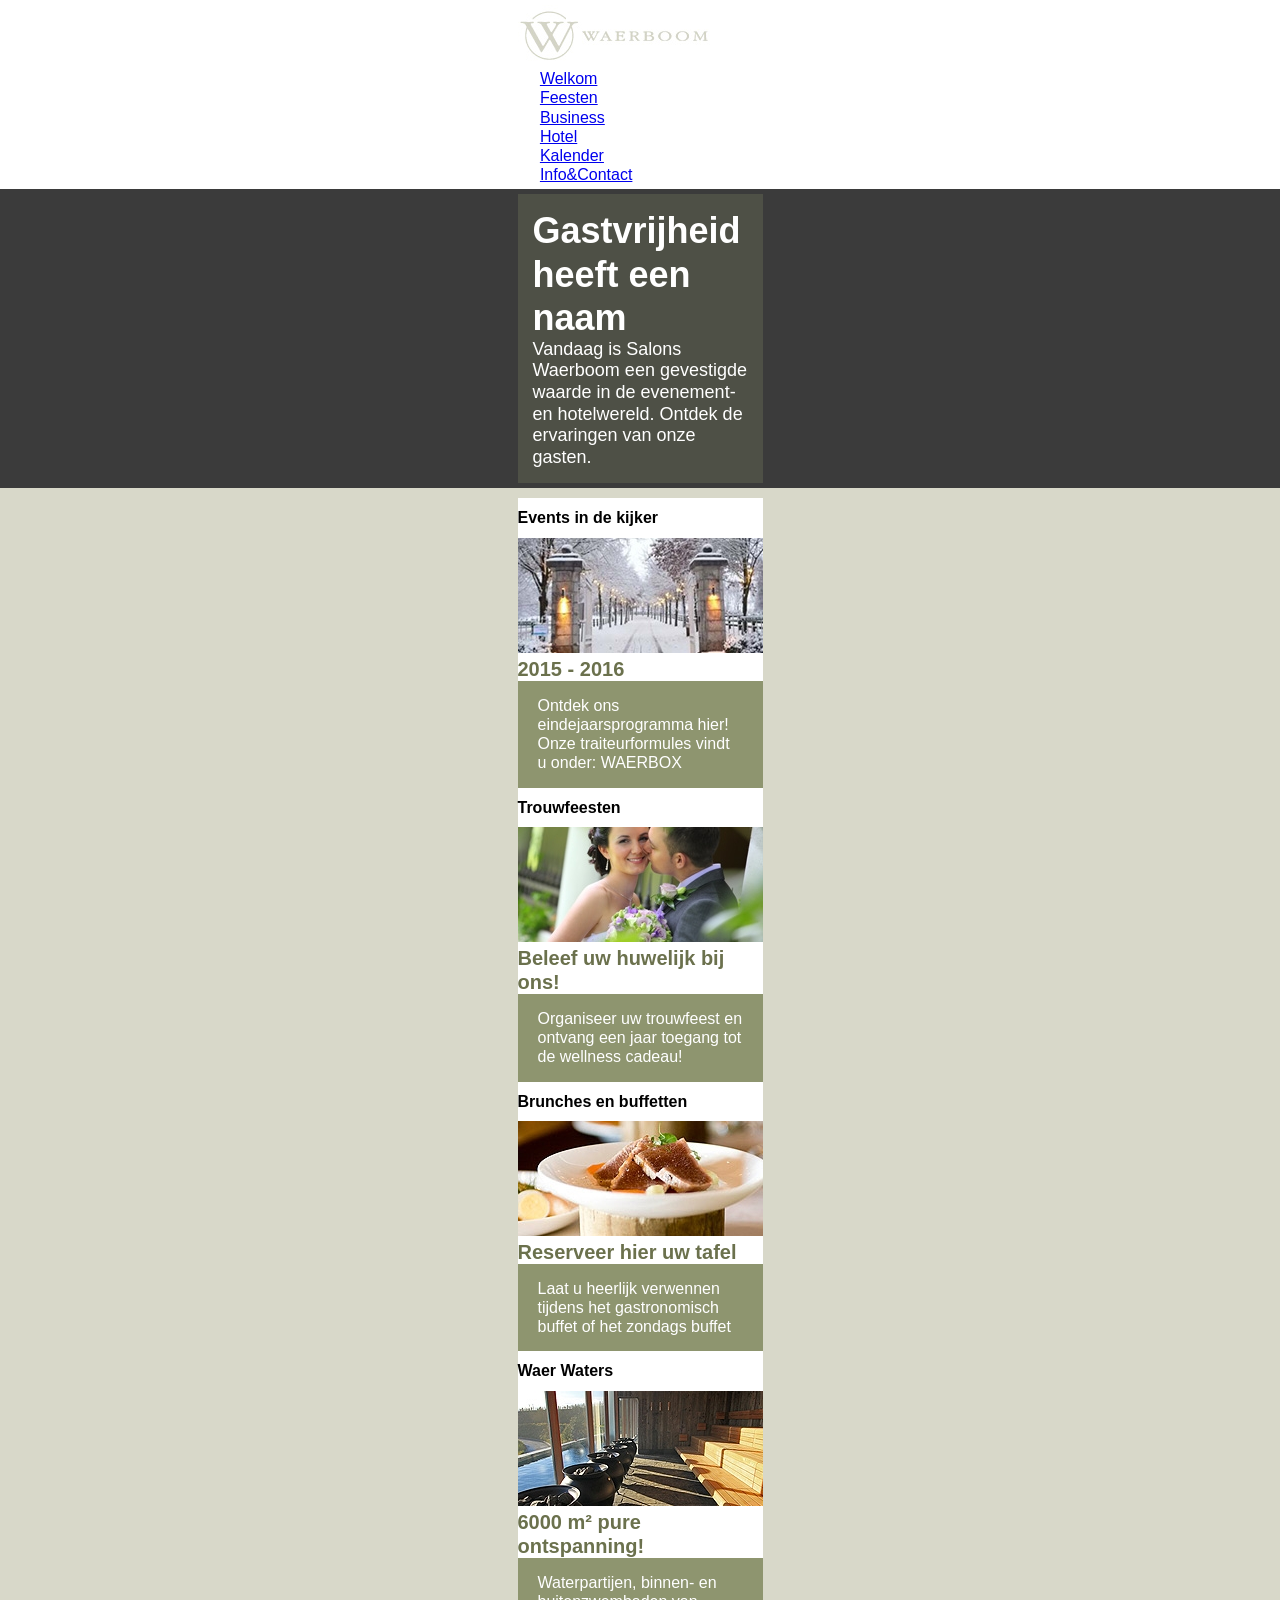
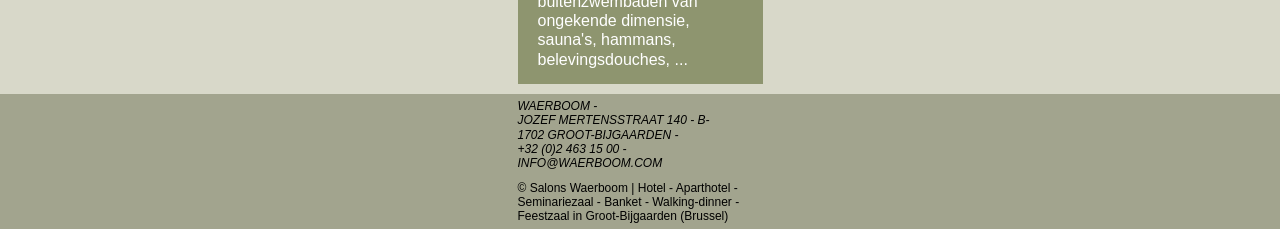
<file: salonswaerboom/index.html>
<!DOCTYPE html>
<html lang="nl">

<head>
  <meta charset="UTF-8">
  <meta name="viewport" content="width=device-width, initial-scale=1.0">
  <title>Salons Waerboom</title>
  <link rel="stylesheet" href="css/reset_browser_styles.css">
  <link rel="stylesheet" type="text/css" href="css/waerboom.css">
</head>

<body>
  <header>
    <div class="content_wrapper">
      <img src="images/logo.jpg" alt="logo">
      <nav>
        <ul>
          <li><a href="#">Welkom</a></li>
          <li><a href="#">Feesten</a></li>
          <li><a href="#">Business</a></li>
          <li><a href="#">Hotel</a></li>
          <li><a href="#">Kalender</a></li>
          <li><a href="#">Info&amp;Contact</a></li>
        </ul>
      </nav>
    </div>
  </header>
  <section class="jumbotron">
    <div class="content_wrapper">
      <article>
        <h1>Gastvrijheid heeft een naam</h1>
        <p>
          Vandaag is Salons Waerboom een gevestigde waarde in de evenement- en
          hotelwereld. Ontdek de ervaringen van onze gasten.
        </p>
      </article>
    </div>
  </section>
  <section class="articles">
    <div class="content_wrapper">
      <article>
        <header>
          <h2>Events in de kijker</h2>
          <img src="images/thumb_1.jpg" alt="events">
          <strong>2015 - 2016</strong>
        </header>
        <p>
          Ontdek ons eindejaarsprogramma hier!<br>
          Onze traiteurformules vindt u onder: WAERBOX
        </p>
      </article>
      <article>
        <header>
          <h2>Trouwfeesten</h2>
          <img src="images/thumb_2.jpg" alt="trouwfeesten">
          <strong>Beleef uw huwelijk bij ons!</strong>
        </header>
        <p>
          Organiseer uw trouwfeest en ontvang een jaar toegang tot de wellness
          cadeau!
        </p>
      </article>
      <article>
        <header>
          <h2>Brunches en buffetten</h2>
          <img src="images/thumb_3.jpg" alt="brunches en buffetten">
          <strong>Reserveer hier uw tafel</strong>
        </header>
        <p>
          Laat u heerlijk verwennen tijdens het gastronomisch buffet of het
          zondags buffet
        </p>
      </article>
      <article>
        <header>
          <h2>Waer Waters</h2>
          <img src="images/thumb_4.jpg" alt="welness">
          <strong>6000 m² pure ontspanning!</strong>
        </header>
        <p>
          Waterpartijen, binnen- en buitenzwembaden van ongekende dimensie,
          sauna's, hammans, belevingsdouches, ...
        </p>
      </article>
    </div>
  </section>
  <footer>
    <address>
      <div class="content_wrapper">
        WAERBOOM - 
        JOZEF&nbsp;MERTENSSTRAAT&nbsp;140&nbsp;- 
        B-1702&nbsp;GROOT-BIJGAARDEN&nbsp;- 
        +32&nbsp;(0)2&nbsp;463&nbsp;15&nbsp;00&nbsp;- 
        INFO@WAERBOOM.COM
      </div>
    </address>
    <small>
      <div class="content_wrapper">      
        &copy; Salons Waerboom | Hotel - Aparthotel - Seminariezaal - Banket -
        Walking-dinner&nbsp;- Feestzaal in Groot-Bijgaarden (Brussel)
      </div>
    </small>
  </footer>
</body>

</html>
</file>
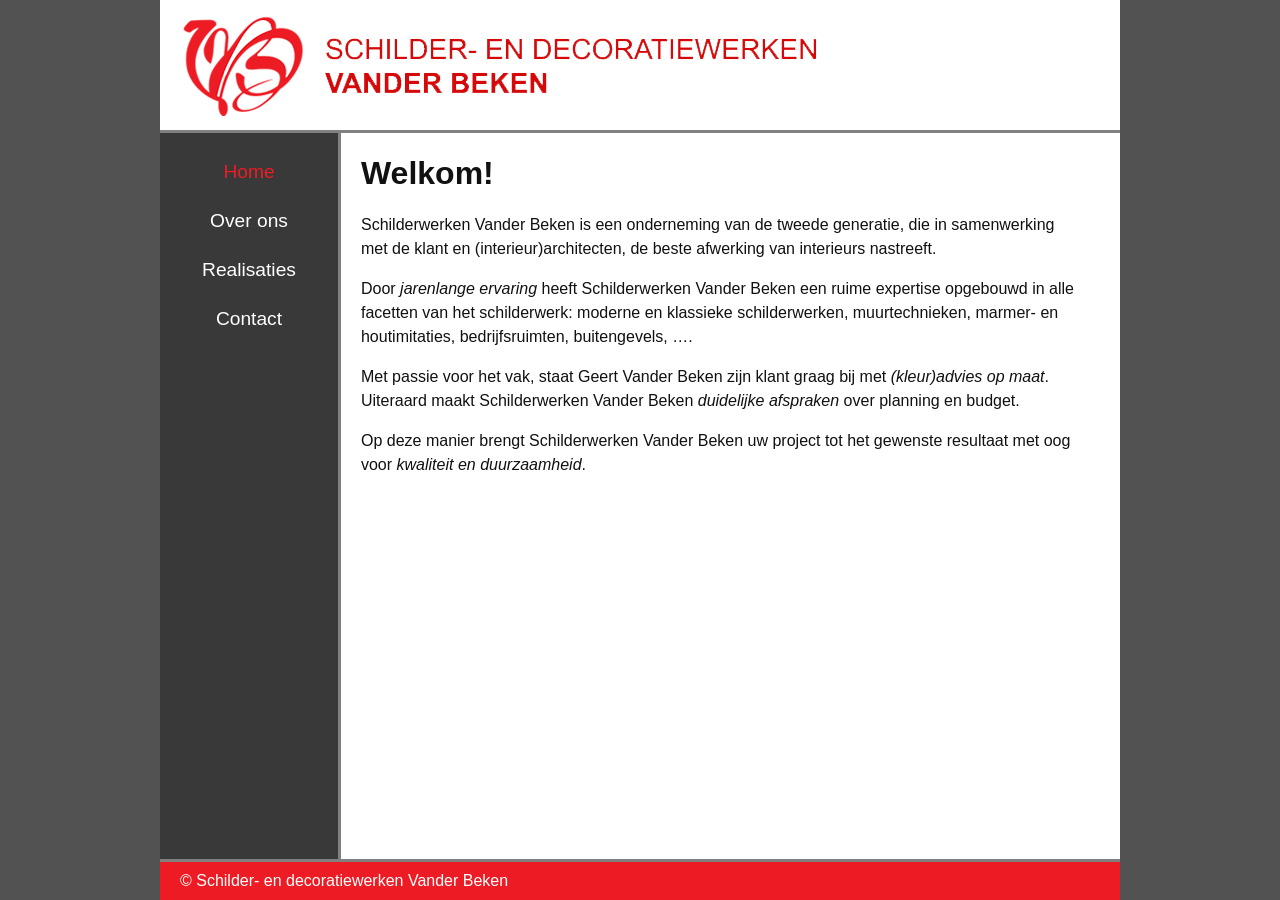
<file: vanderbeken/index.html>
<!DOCTYPE html>
<html lang="nl">

<head>
  <meta charset="UTF-8">
  <meta name="viewport" content="width=device-width,initial-scale=1.0,user-scalable=yes">
  <title>Schilderwerken Vander Beken</title>
  <link href="css/main.css" rel="stylesheet">
</head>

<body>
  <div class="container">
    <header>
      <picture>
        <source srcset="assets/images/schilderwerkenvanderbeken_logo.png" media="(min-width:696px)">
        <img src="assets/images/logo_small.png" alt="Vander Beken Logo" />
      </picture>
    </header>
    <nav>
      <ul>
        <li><a>Home</a></li>
        <li><a href="over_ons.html">Over ons</a></li>
        <li><a href="realisaties.html">Realisaties</a></li>
        <li><a href="contact.html">Contact</a></li>
      </ul>
    </nav>
    <main>
      <h1>Welkom!</h1>
      <p>Schilderwerken Vander Beken is een onderneming van de tweede generatie, die in samenwerking met de klant
        en (interieur)architecten, de beste afwerking van interieurs nastreeft.</p>
      <p>Door <em>jarenlange ervaring</em> heeft Schilderwerken Vander Beken een ruime expertise opgebouwd in alle
        facetten van het schilderwerk: moderne en klassieke schilderwerken, muurtechnieken, marmer- en
        houtimitaties, bedrijfsruimten, buitengevels,
        ….
      </p>
      <p>Met passie voor het vak, staat Geert Vander Beken zijn klant graag bij met <em>(kleur)advies op
          maat</em>. Uiteraard maakt Schilderwerken Vander Beken <em>duidelijke afspraken</em> over planning
        en budget.</p>
      <p>Op deze manier brengt Schilderwerken Vander Beken uw project tot het gewenste resultaat met oog voor
        <em>kwaliteit en duurzaamheid</em>.
      </p>
    </main>
    <footer>
      &copy; Schilder- en decoratiewerken Vander Beken
    </footer>
  </div>

</body>

</html>
</file>
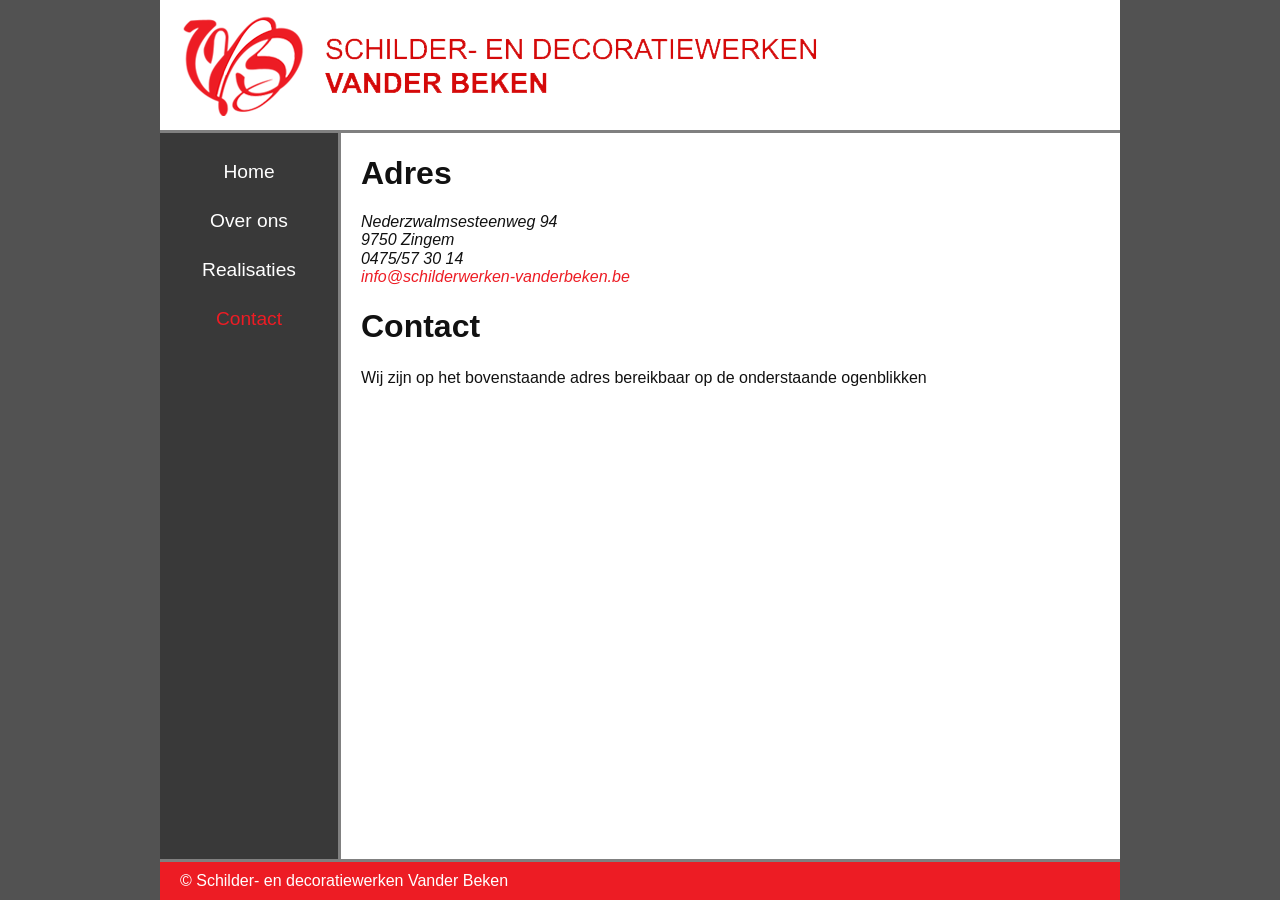
<file: vanderbeken/contact.html>
<!DOCTYPE html>
<html lang="nl">

<head>
  <meta charset="UTF-8">
  <meta name="viewport" content="width=device-width,initial-scale=1.0,user-scalable=yes">
  <title>Schilderwerken Vander Beken</title>
  <link href="css/main.css" rel="stylesheet">
</head>

<body>
  <div class="container">
    <header>
      <picture>
        <source srcset="assets/images/schilderwerkenvanderbeken_logo.png" media="(min-width:696px)">
        <img src="assets/images/logo_small.png" alt="Vander Beken Logo" />
      </picture>
    </header>
    <nav>
      <ul>
        <li><a href="index.html">Home</a></li>
        <li><a href="over_ons.html">Over ons</a></li>
        <li><a href="realisaties.html">Realisaties</a></li>
        <li><a>Contact</a></li>
      </ul>
    </nav>
    <main>
      <h1>Adres</h1>
      <address>
        Nederzwalmsesteenweg 94 <br /> 9750 Zingem <br /> 0475/57 30 14 <br />
        <a href="mailto:info@test.be">info@schilderwerken-vanderbeken.be</a>
      </address>
      <h1>Contact</h1>
      <p>Wij zijn op het bovenstaande adres bereikbaar op de onderstaande ogenblikken</p>
    </main>
    <footer>
      &copy; Schilder- en decoratiewerken Vander Beken
    </footer>
  </div>
</body>

</html>
</file>
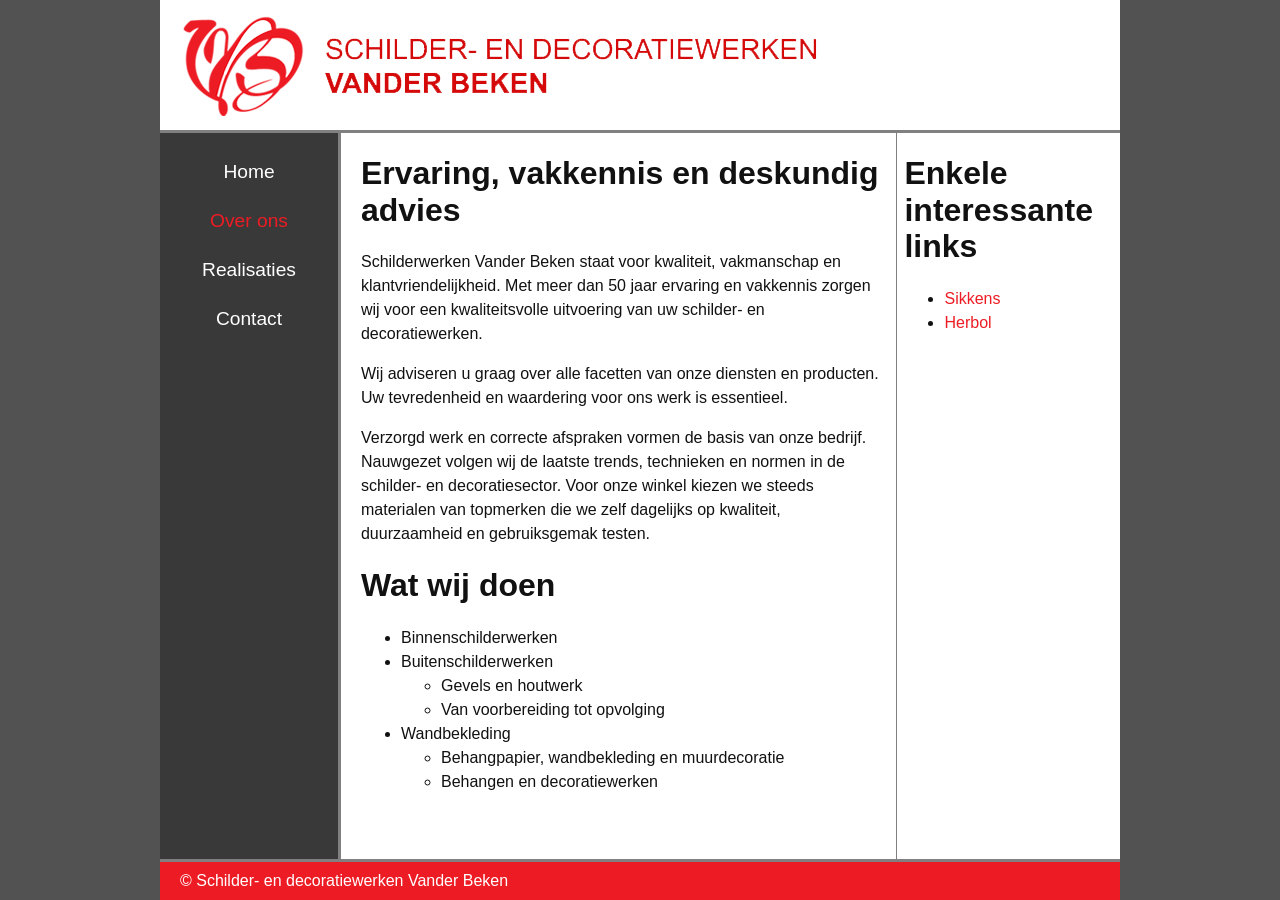
<file: vanderbeken/over_ons.html>
<!DOCTYPE html>
<html lang="nl">

<head>
  <meta charset="UTF-8">
  <meta name="viewport" content="width=device-width,initial-scale=1.0,user-scalable=yes">
  <title>Schilderwerken Vander Beken</title>
  <link href="css/main.css" rel="stylesheet">
</head>

<body>
  <div class="container">
    <header>
      <picture>
        <source srcset="assets/images/schilderwerkenvanderbeken_logo.png" media="(min-width:696px)">
        <img src="assets/images/logo_small.png" alt="Vander Beken Logo" />
      </picture>
    </header>
    <nav>
      <ul>
        <li><a href="index.html">Home</a></li>
        <li><a>Over ons</a></li>
        <li><a href="realisaties.html">Realisaties</a></li>
        <li><a href="contact.html">Contact</a></li>
      </ul>
    </nav>
    <main id="over_ons">
      <section>
        <h1>Ervaring, vakkennis en deskundig advies</h1>
        <p>Schilderwerken Vander Beken staat voor kwaliteit, vakmanschap en klantvriendelijkheid. Met meer dan
          50 jaar ervaring en vakkennis zorgen wij voor een kwaliteitsvolle uitvoering van uw schilder- en
          decoratiewerken.</p>
        <p>Wij adviseren u graag over alle facetten van onze diensten en producten. Uw tevredenheid en
          waardering voor ons werk is essentieel.</p>
        <p>Verzorgd werk en correcte afspraken vormen de basis van onze bedrijf. Nauwgezet volgen wij de laatste
          trends, technieken en normen in de schilder- en decoratiesector. Voor onze winkel kiezen we steeds
          materialen van topmerken die we zelf dagelijks
          op kwaliteit, duurzaamheid en gebruiksgemak testen.</p>
        <h1>Wat wij doen</h1>
        <ul>
          <li>Binnenschilderwerken</li>
          <li>Buitenschilderwerken
            <ul>
              <li>Gevels en houtwerk</li>
              <li>Van voorbereiding tot opvolging</li>
            </ul>
          </li>
          <li>Wandbekleding
            <ul>
              <li>Behangpapier, wandbekleding en muurdecoratie</li>
              <li>Behangen en decoratiewerken</li>
            </ul>
          </li>
        </ul>
      </section>
      <aside>
        <h1>Enkele interessante links</h1>
        <ul>
          <li><a href="http://www.sikkens.be">Sikkens</a></li>
          <li><a href="http://www.herbol.be">Herbol</a></li>
        </ul>
      </aside>
    </main>
    <footer>
      &copy; Schilder- en decoratiewerken Vander Beken
    </footer>
  </div>

</body>

</html>
</file>
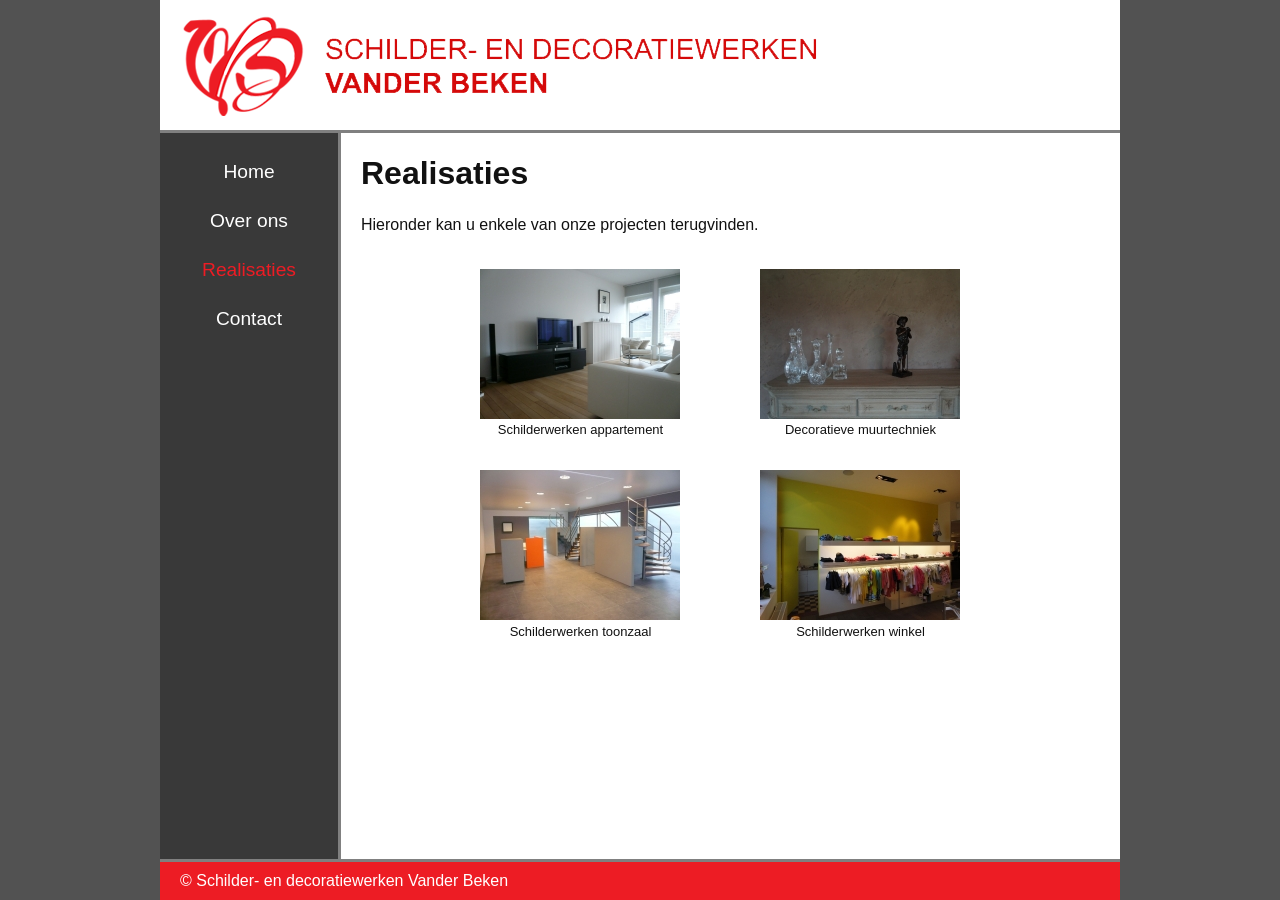
<file: vanderbeken/realisaties.html>
<!DOCTYPE html>
<html lang="nl">

<head>
  <meta charset="UTF-8">
  <meta name="viewport" content="width=device-width,initial-scale=1.0,user-scalable=yes">
  <title>Schilderwerken Vander Beken</title>
  <link href="css/main.css" rel="stylesheet">
</head>

<body>
  <div class="container">
    <header>
      <picture>
        <source srcset="assets/images/schilderwerkenvanderbeken_logo.png" media="(min-width:696px)">
        <img src="assets/images/logo_small.png" alt="Vander Beken Logo" />
      </picture>
    </header>
    <nav>
      <ul>
        <li><a href="index.html">Home</a></li>
        <li><a href="over_ons.html">Over ons</a></li>
        <li><a>Realisaties</a></li>
        <li><a href="contact.html">Contact</a></li>
      </ul>
    </nav>
    <main>
      <h1>Realisaties</h1>
      <p>Hieronder kan u enkele van onze projecten terugvinden.</p>
      <div id="fotos_realisaties">
        <figure>
          <a href="realisaties/schilderwerken_appartement.html"><img src="assets/thumbs/thumb_appartement.jpg"
              alt="thumb_appartement" /></a>
          <figcaption>Schilderwerken appartement</figcaption>
        </figure>
        <figure>
          <a href="realisaties/schilderwerken_muurtechniek.html"><img src="assets/thumbs/thumb_muurtechniek.jpg"
              alt="thumb_muurtechniek" /></a>
          <figcaption>Decoratieve muurtechniek</figcaption>
        </figure>
        <figure>
          <a href="realisaties/schilderwerken_toonzaal.html"><img src="assets/thumbs/thumb_toonzaal.jpg"
              alt="thumb_toonzaal" /></a>
          <figcaption>Schilderwerken toonzaal</figcaption>
        </figure>
        <figure>
          <a href="realisaties/schilderwerken_winkel.html"><img src="assets/thumbs/thumb_winkel.jpg"
              alt="thumb_winkel" /></a>
          <figcaption>Schilderwerken winkel</figcaption>
        </figure>
      </div>
    </main>
    <footer>
      &copy; Schilder- en decoratiewerken Vander Beken
    </footer>
  </div>
</body>

</html>
</file>
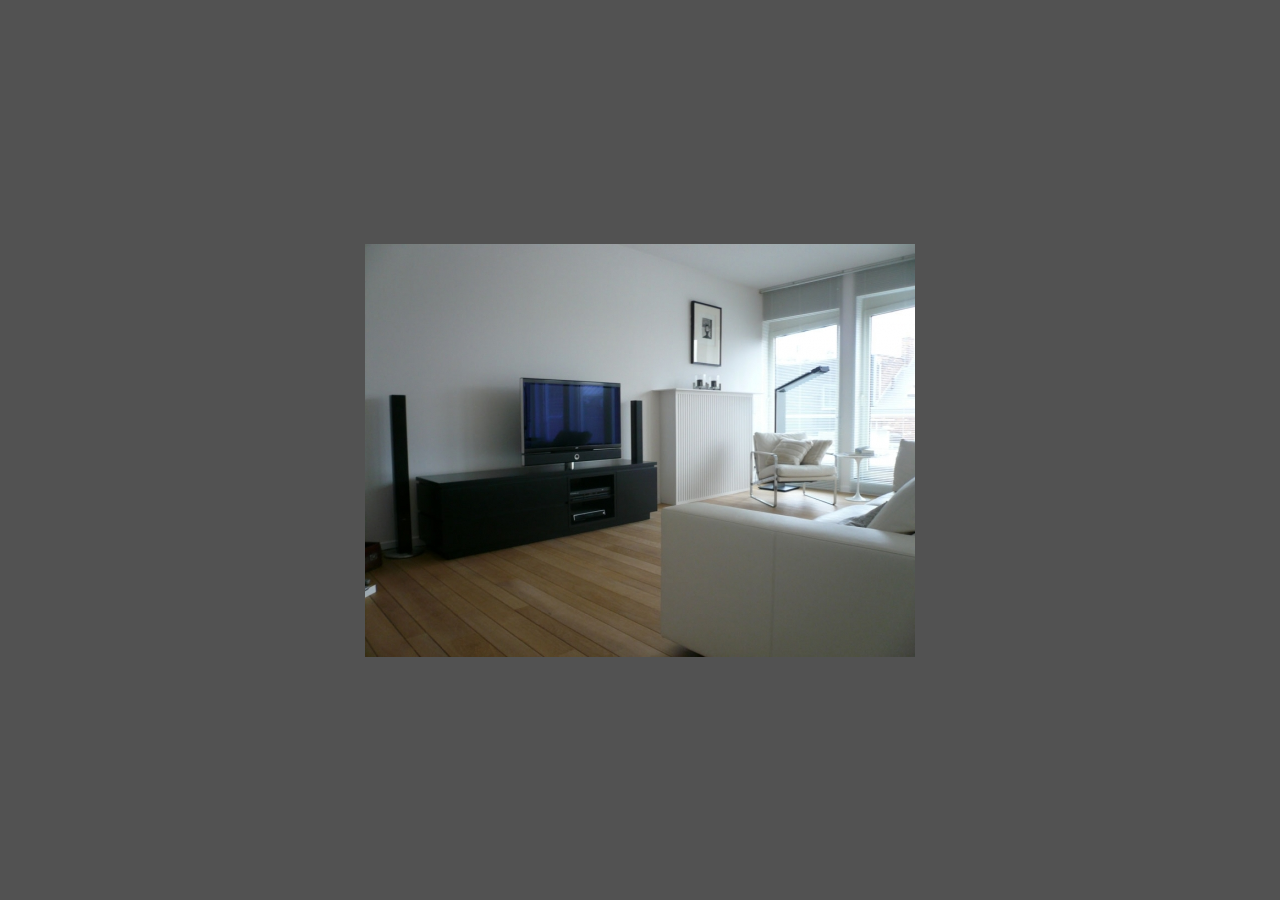
<file: vanderbeken/realisaties/schilderwerken_appartement.html>
<!DOCTYPE html>
<html>

<head>  
  <meta charset="UTF-8">
  <meta name="viewport" content="width=device-width,initial-scale=1.0,user-scalable=yes">
  <title>Schilderwerken Vander Beken</title>
  <link href="../css/main.css" rel="stylesheet">
</head>

<body>
  <div class="fotocenter">
    <img src="../assets/images/appartement.jpg" alt="appartement" />
  </div>
</body>

</html>
</file>
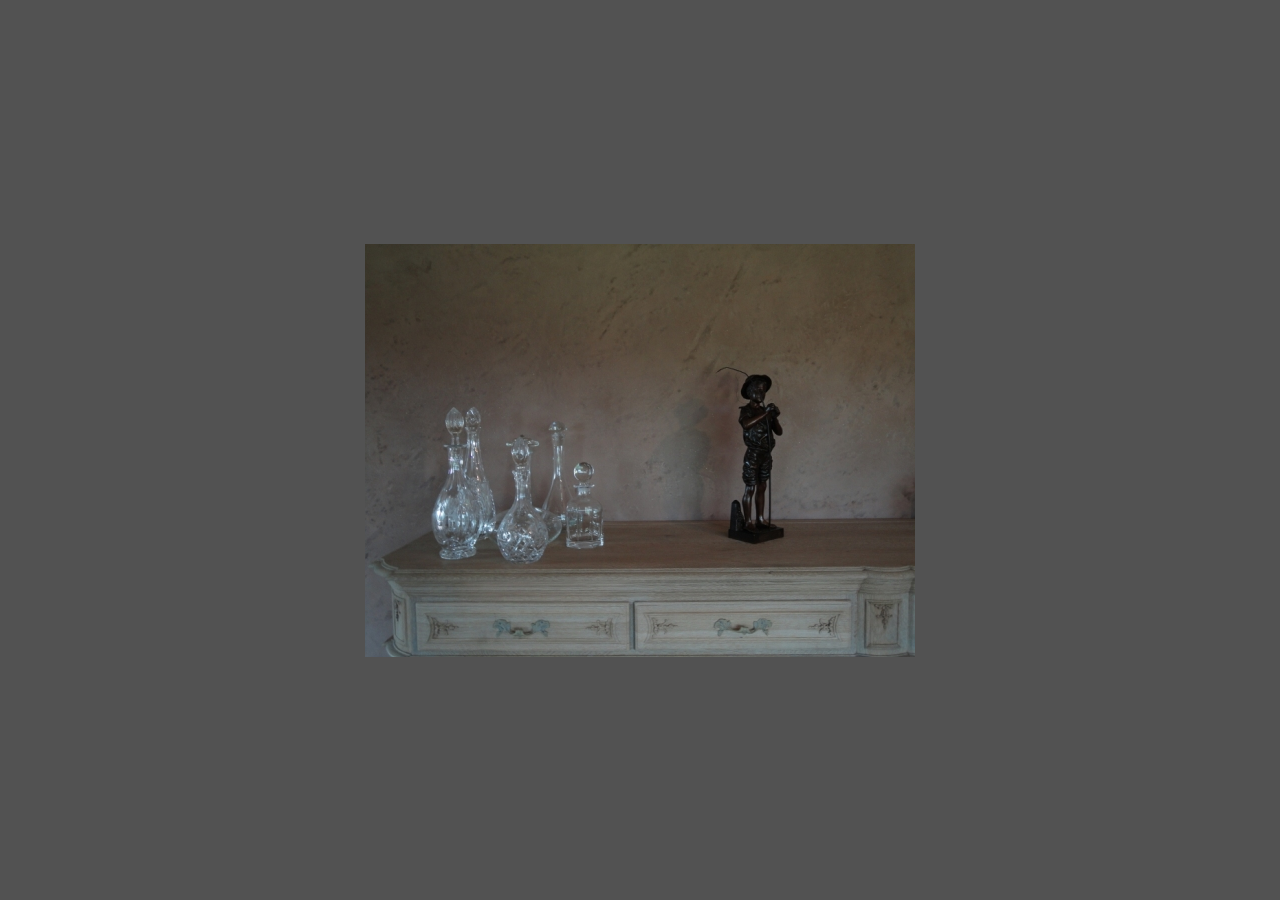
<file: vanderbeken/realisaties/schilderwerken_muurtechniek.html>
<!DOCTYPE html>
<html>

<head>  
  <meta charset="UTF-8">
  <meta name="viewport" content="width=device-width,initial-scale=1.0,user-scalable=yes">
  <title>Schilderwerken Vander Beken</title>
  <link href="../css/main.css" rel="stylesheet">
</head>

<body>
  <div class="fotocenter">
    <img src="../assets/images/muurtechniek.jpg" alt="muurtechniek" />
  </div>
</body>

</html>
</file>
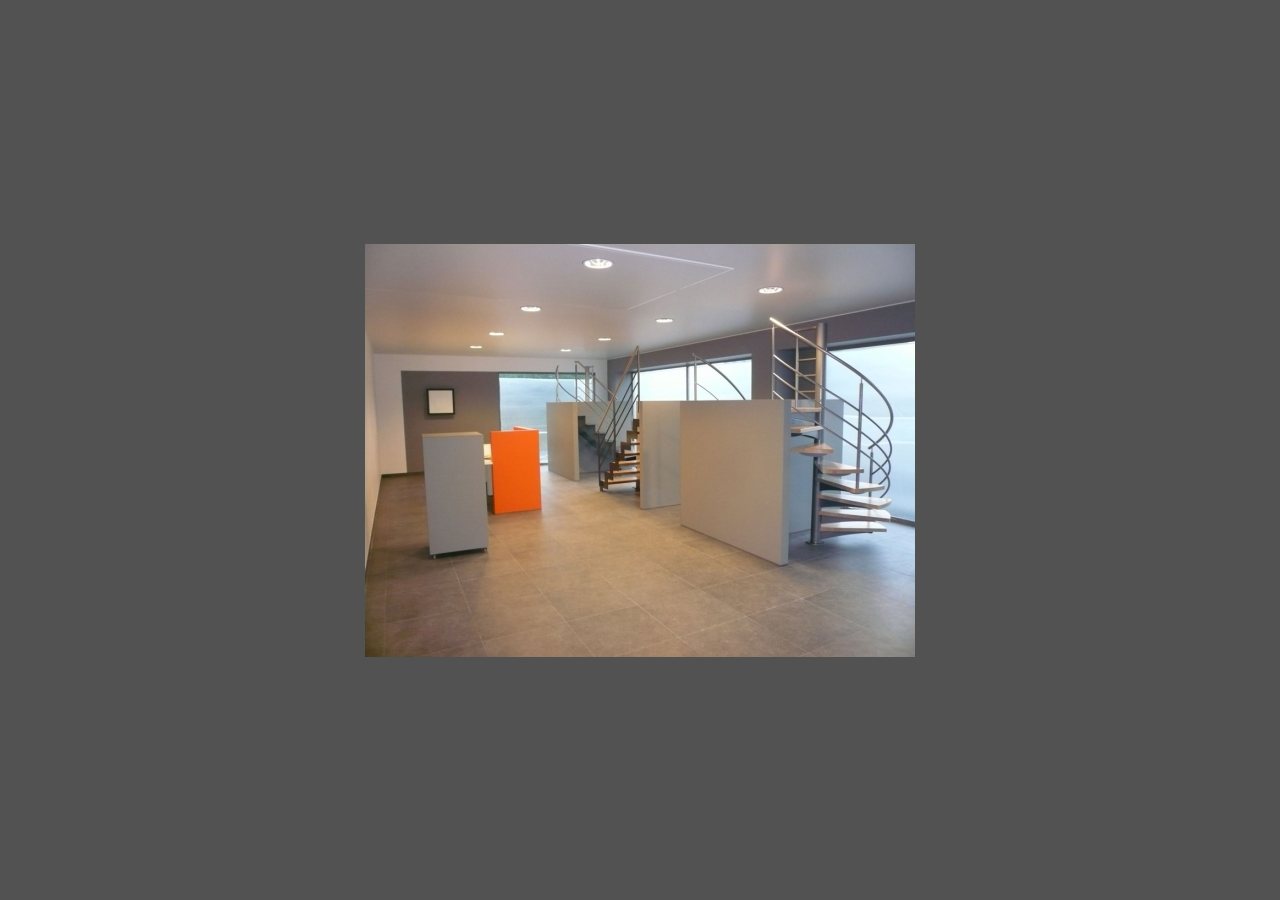
<file: vanderbeken/realisaties/schilderwerken_toonzaal.html>
<!DOCTYPE html>
<html>

<head>  
  <meta charset="UTF-8">
  <meta name="viewport" content="width=device-width,initial-scale=1.0,user-scalable=yes">
  <title>Schilderwerken Vander Beken</title>
  <link href="../css/main.css" rel="stylesheet">
</head>

<body>
  <div class="fotocenter">
    <img src="../assets/images/toonzaal.jpg" alt="toonzaal" />
  </div>
</body>

</html>
</file>
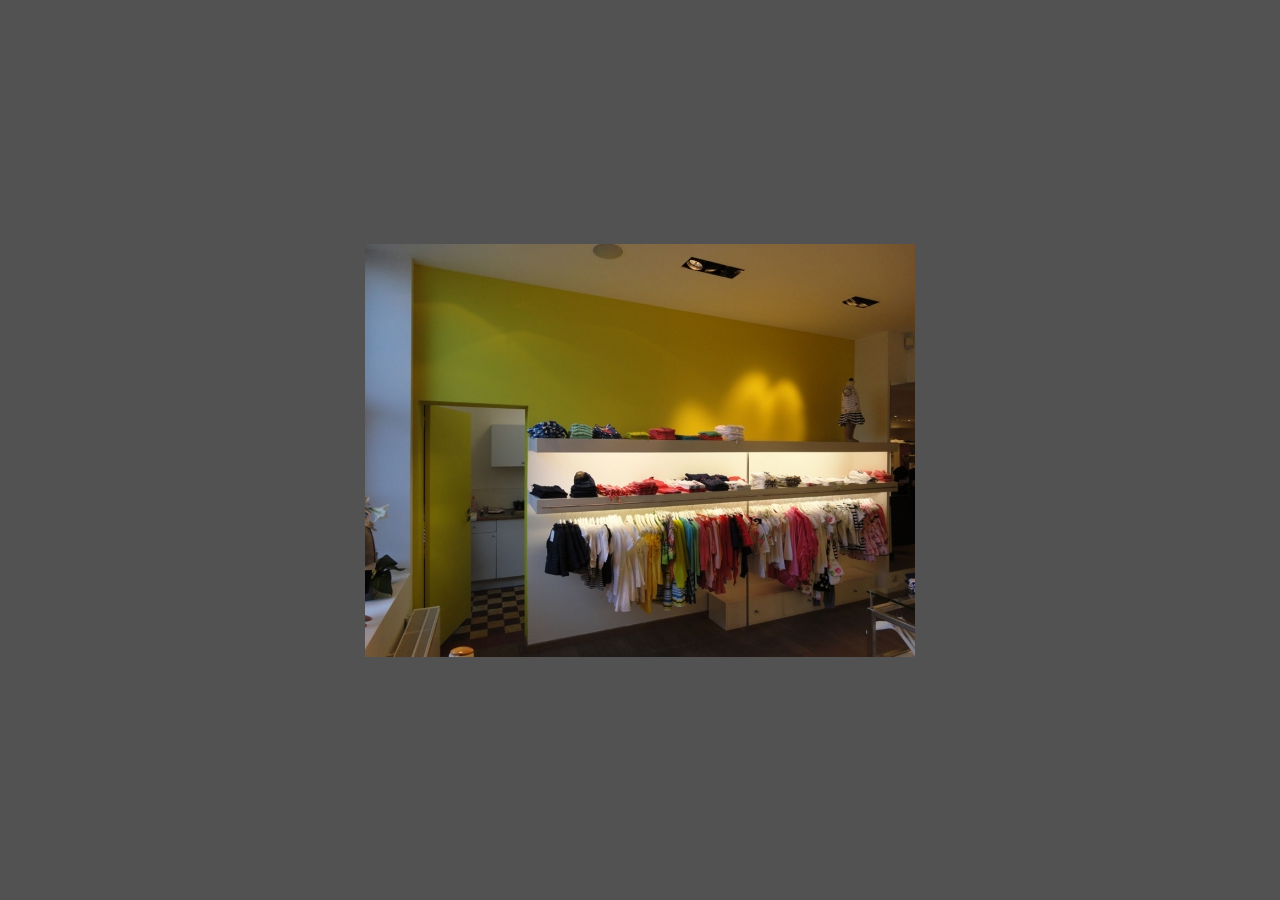
<file: vanderbeken/realisaties/schilderwerken_winkel.html>
<!DOCTYPE html>
<html>

<head>  
  <meta charset="UTF-8">
  <meta name="viewport" content="width=device-width,initial-scale=1.0,user-scalable=yes">
  <title>Schilderwerken Vander Beken</title>
  <link href="../css/main.css" rel="stylesheet">
</head>

<body>
  <div class="fotocenter">
    <img src="../assets/images/winkel.jpg" alt="winkel" />
  </div>
</body>

</html>
</file>
<file: salonswaerboom/css/waerboom.css>
/* 
    --nav-link-color: #757575;
    --nav-link-hover-color: #1a7780;

    --jumbotron-bgcolor: #3b3b3b;
    --jumbotron-article-bgcolor: #4e5046;
    --jumbotron-border-color: #878979;

    --articles-bgcolor: #d8d8c9;

    --article-bgcolor: #8e956f;
    --article-strong-color: #6b714d; 

    De kleuren voor de vier gekleurde
    onderranden van 'article header' 
    --article1-border-color: #97c6d9;
    --article2-border-color: #a6715a;
    --article3-border-color: #dcad5b;
    --article4-border-color: #238b95;

    --footer-bgcolor: #a2a48e;
    --address-color: var(--footer-bgcolor);

    --white: white; 
  */

/* Algemene opmaak */
/* ************** */

* {
  box-sizing: border-box;
}

body {
  font-family: helveticaneue, sans-serif;
  display: grid;
}

.content_wrapper {
  /* De .content_wrapper is steeds gecentreerd */
  margin: 0 auto;
  /* Op de smartphone krijgt de content_wrapper
  de nodige breedte voor één artikel */
  width: 265px;
  padding: 5px 10px;
}

/* Opmaak van de header */
/* ******************** */




/* Opmaak van de jumbotron */
/* *********************** */

.jumbotron {
  background-color: #3b3b3b;
}

.jumbotron article {
  background-color: #4e5046;
  color: #fff;
  padding: 15px;
}
.jumbotron h1 {
  font-size: 2.25rem;
}
.jumbotron p {
  font-size: 1.125rem;
}

/* Opmaak van de artikels */
/* ********************** */

.articles {
  background-color: #d8d8c9;
  padding: 5px 0;
}

.articles article {
  background-color: #8e956f;
}

.articles article header {
  background-color: white;
}

.articles article h2 {
  padding: 10px 0;
}

.articles article strong {
  color: #6b714d; 
  font-size: 1.25rem;
  padding: 5px 0;
}

.articles article p {
  padding: 15px 20px;
  color: white;
}

/* Opmaak van de footer */
/* *********************** */

footer {
  background-color: #a2a48e;
  font-size: 0.75rem;
  font-family: Arial, Helvetica, sans-serif;  
}
</file>
<file: vanderbeken/css/main.css>
@import url('normalize.css');

/* Algemeen */
/* ******** */

* {
  box-sizing: border-box;
}

body {
  font-family: 'Segoe UI', Tahoma, Geneva, Verdana, sans-serif;
  color: #111;
  background-color: #525252;
}

/* beetje meer ruimte tussen de regels */
p,
li {
  line-height: 1.5;
}

/* kleuren instellen voor de paginablokken */
.container {
  background-color: grey;
}
header,
main {
  background-color: #fff;
}
nav {
  background-color: #393939;
  /* background-color: #fff; */
}
footer {
  background-color: #ed1c24;
  color: white;
}

/* beetje padding links en rechts voor header, main en footer.
De nav mag geen padding krijgen want de grijze randen van de 
li-elementen moeten doorlopen over de volledige breedte; 
*/
header,
main,
footer {
  padding: 0px 15px;
}

/* opmaak van het container-element */
.container {
  /* we gebruiken CSS grid voor de page layout */
  display: grid;
  grid-template-areas:
    'header'
    'nav'
    'main'
    'footer';
  gap: 3px;

  /* container centreren en 
  breedte beperken tot 960px */
  max-width: 960px;
  margin: 0 auto;

  /* OPLOSSSING */
  min-height: 100vh;
  grid-template-rows: auto auto 1fr auto;
}

header {
  grid-area: header;
}

footer {
  grid-area: footer;
}

nav {
  grid-area: nav;
}

main {
  grid-area: main;
}

/* beetje extra padding boven en onder 
voor heading en footer */
header,
footer {
  padding-top: 10px;
  padding-bottom: 10px;
}

/* algemene opmaak voor de hyperlinks */
a {
  color: #ed1c24;
  text-decoration: none;
}
a:hover {
  text-decoration: underline;
}

/* Navigatiebalk (small devices) */
/* ***************************** */

nav ul {
  /* lettertype in navigatiebalk vergroten */
  font-size: 1.2rem;
  margin: 0;
  padding: 0;
  list-style-type: none;
}

/* met uitzondering van het eerste li-element geven
we elk li-element een grijze bovenrand */
nav li + li {
  border-top: 1px solid grey;
}

nav a {
  text-align: center;
  color: white;
  /* we zorgen voor een grotere click area */
  display: block;
  padding: 0.5rem 0;
}

nav a:not([href]) {
  color: #ed1c24;
  text-decoration: none;
}

/*******************************************/
/* We plaatsen een 'break point" bij 490px */
/*******************************************/
@media screen and (min-width: 490px) {
  /* extra witruimte voorzien bij de paginablokken */
  header,
  nav,
  main,
  footer {
    padding-left: 20px;
    padding-right: 20px;
  }
  main {
    padding-right: 40px;
  }

  /* OPLOSSSING */
  .container {
    grid-template-rows: auto auto 1fr auto;
  }

  /* Navigatiemenu herwerken vanaf 490px */
  /* *********************************** */

  /* grijze randen bovenaan verwijderen */
  nav li + li {
    border-top: 0;
  }

  /* navigatiemenu horizontaal maken */
  nav ul {
    display: flex;
  }

  /* witruimte bij de links */
  nav a {
    padding: 10px 15px;
  }

  /* contact-link naar rechts duwen */
  nav li:last-of-type {
    margin-left: auto;
  }
}

/*******************************************/
/* We plaatsen een 'break point" bij 840px */
/*******************************************/
@media screen and (min-width: 840px) {
  /* CSS-grid layout aanpassen naar twee kolommen */
  .container {
    display: grid;
    grid-template-columns: 20ch 1fr;
    /* OPLOSSSING */
    grid-template-rows: auto 1fr auto;
    grid-template-areas:
      'header header'
      'nav    main  '
      'footer footer';
  }

  /* Navigatiemenu herwerken vanaf 840px */
  /***************************************/

  /* navigatiemenu terug verticaal maken */
  nav ul {
    flex-direction: column;
    /* beetje extra witruimte bovenaan */
    padding-top: 15px;
  }
  /* contact-link moet niet meer naar rechts geduwd worden */
  nav li:last-of-type {
    margin-left: 0;
  }

  /* Webpagina 'over_ons.html' */
  /* ************************* */

  /* OPLOSSING */
  /* aside op 'over_ons.html' rechts van section plaatsen */
  #over_ons {
    display: flex;
    padding-right: 20px;
  }

  #over_ons section {
    flex: auto;
    padding-right: 10px;
  }

  #over_ons aside {
    border-left: 1px grey solid;
    padding: 0 7px;
    flex: 0;
  }
}

/* Foto's op webpagina realisaties.html */
/* ************************************ */
#fotos_realisaties {
  display: flex;
  flex-wrap: wrap;
  justify-content: center;
}

figcaption {
  font-size: small;
  text-align: center;
}

/* Fotowebpagina's in de map 'realisaties' */
/* ************************************* */

/* de grote foto's centreren we zowel
horizontaal als verticaal op de pagina  */
.fotocenter {
  display: flex;
  justify-content: center;
  align-items: center;
  min-height: 100vh;
}
</file>
